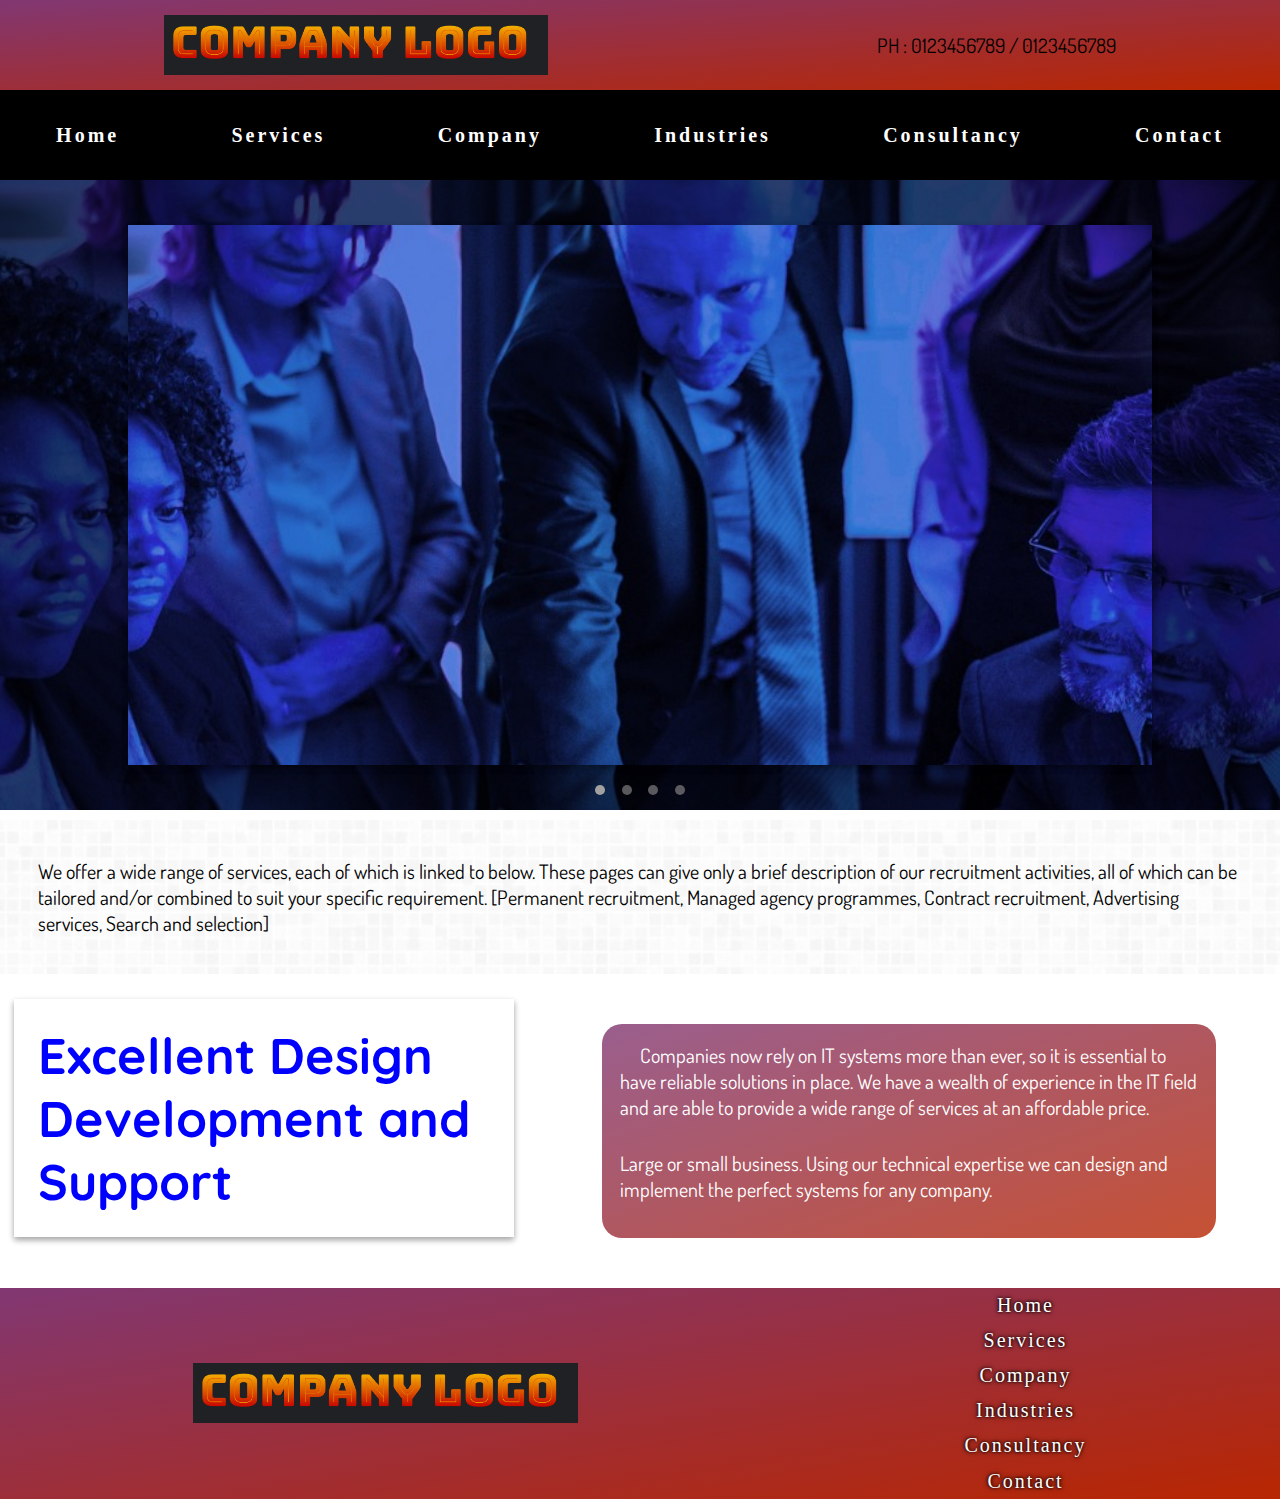
<file: index.html>
<!DOCTYPE html>
<html lang="en">
  <head>
    <meta charset="UTF-8" />
    <meta http-equiv="X-UA-Compatible" content="IE=edge" />
    <meta name="viewport" content="width=device-width, initial-scale=1.0" />
    <link rel="stylesheet" href="css/common.css" />
    <link rel="stylesheet" href="css/index.css" />
    <link rel="preconnect" href="https://fonts.googleapis.com" />
    <link rel="preconnect" href="https://fonts.gstatic.com" crossorigin />
    <link
      href="https://fonts.googleapis.com/css2?family=Raleway:wght@600&family=Roboto+Mono:wght@200&display=swap"
      rel="stylesheet"
    />
    <link
      href="https://fonts.googleapis.com/css2?family=Quicksand:wght@600&display=swap"
      rel="stylesheet"
    />
    <link
      href="https://fonts.googleapis.com/css2?family=Dosis:wght@500&family=Josefin+Sans:ital,wght@0,500;1,100&family=Raleway:wght@200&family=Teko:wght@700&family=Ubuntu:ital,wght@1,300&display=swap"
      rel="stylesheet"
    />
    <link
      rel="stylesheet"
      href="https://pro.fontawesome.com/releases/v5.10.0/css/all.css"
      integrity="sha384-AYmEC3Yw5cVb3ZcuHtOA93w35dYTsvhLPVnYs9eStHfGJvOvKxVfELGroGkvsg+p"
      crossorigin="anonymous"
    />
    <title>Consultancy</title>
  </head>
  <body>
    <nav class="topnav">
      <div class="logo">
        <a href="index.html"><img src="images/company logo.png" class="logo"></a>
      </div>
      <div>
        <p>PH : 0123456789 / 0123456789</p>
      </div>
    </nav>
    <nav class="downnav">
      <div class="hamburger">
        <button class="open ripple"><i class="far fa-bars"></i></button>
        <button class="close ripple"><i class="fal fa-times"></i></button>
      </div>
      <div class="navlinks">
        <ul>
          <li><a href="index.html" target="a_blank" class="home">Home</a></li>
          <li>
            <a href="services.html" target="a_blank" class="services"
              >Services</a
            >
          </li>
          <li><a href="company.html" class="company">Company</a></li>
          <li><a href="industries.html" class="industries">Industries</a></li>
          <li>
            <a href="consultancy.html" class="consultancy">Consultancy</a>
          </li>
          <li>
            <a href="contact.html" target="a_blank" class="contact">Contact</a>
          </li>
        </ul>
      </div>
    </nav>
    <div class="slidebar">
      <div class="slidebar-container">
        <div
          class="slide show"
          style="background-image: url('images/1.jpeg')"
        ></div>
        <div
          class="slide"
          style="background-image: url('images/2.jpeg')"
        ></div>
        <div
          class="slide"
          style="background-image: url('images/3.jpeg')"
        ></div>
        <div
          class="slide"
          style="background-image: url('images/4.jpeg')"
        ></div>
      </div>
    </div>
    <div class="progressContainer">
      <div class="round active"></div>
      <div class="round"></div>
      <div class="round"></div>
      <div class="round"></div>
    </div>

    <div class="page-content content-bg">
      <p>
        We offer a wide range of services, each of which is linked to below.
        These pages can give only a brief description of our recruitment
        activities, all of which can be tailored and/or combined to suit your
        specific requirement. [Permanent recruitment, Managed agency programmes,
        Contract recruitment, Advertising services, Search and selection]
      </p>
    </div>
    <div class="page-content parallax-index">
      <h2 class="developmentdiv">Excellent Design Development and Support</h2>
      <div class="dd">
        <div class="development-div1 background-gradient">
          <p>
            &nbsp;&nbsp;&nbsp;&nbsp;&nbsp;Companies now rely on IT systems more
            than ever, so it is essential to have reliable solutions in place.
            We have a wealth of experience in the IT field and are able to
            provide a wide range of services at an affordable price.
          </p>
          <br />
          <p>
            Large or small business. Using our technical expertise we can design
            and implement the perfect systems for any company.
          </p>
          <br />
          <!-- <p>            
                We specialise in providing a comprehensive range of bespoke software development services including web-based applications and services, website design, e-business, intranet, web-portal and smart client solutions.
            </p> -->
        </div>
      </div>
    </div>
    <footer>
      <div class="logo">
        <a href="index.html"><img src="images/company logo.png" class="logo"></a>
      </div>
      <div class="nav-content">
        <ul>
          <li><a href="index.html" target="a_blank" class="home">Home</a></li>
          <li>
            <a href="services.html" target="a_blank" class="services"
              >Services</a
            >
          </li>
          <li><a href="company.html" class="company">Company</a></li>
          <li><a href="industries.html" class="industries">Industries</a></li>
          <li>
            <a href="consultancy.html" class="consultancy">Consultancy</a>
          </li>
          <li>
            <a href="contact.html" target="a_blank" class="contact">Contact</a>
          </li>
        </ul>
      </div>
    </footer>

    <script src="js/default.js"></script>
    <script src="js/index.js"></script>
  </body>
</html>
</file>
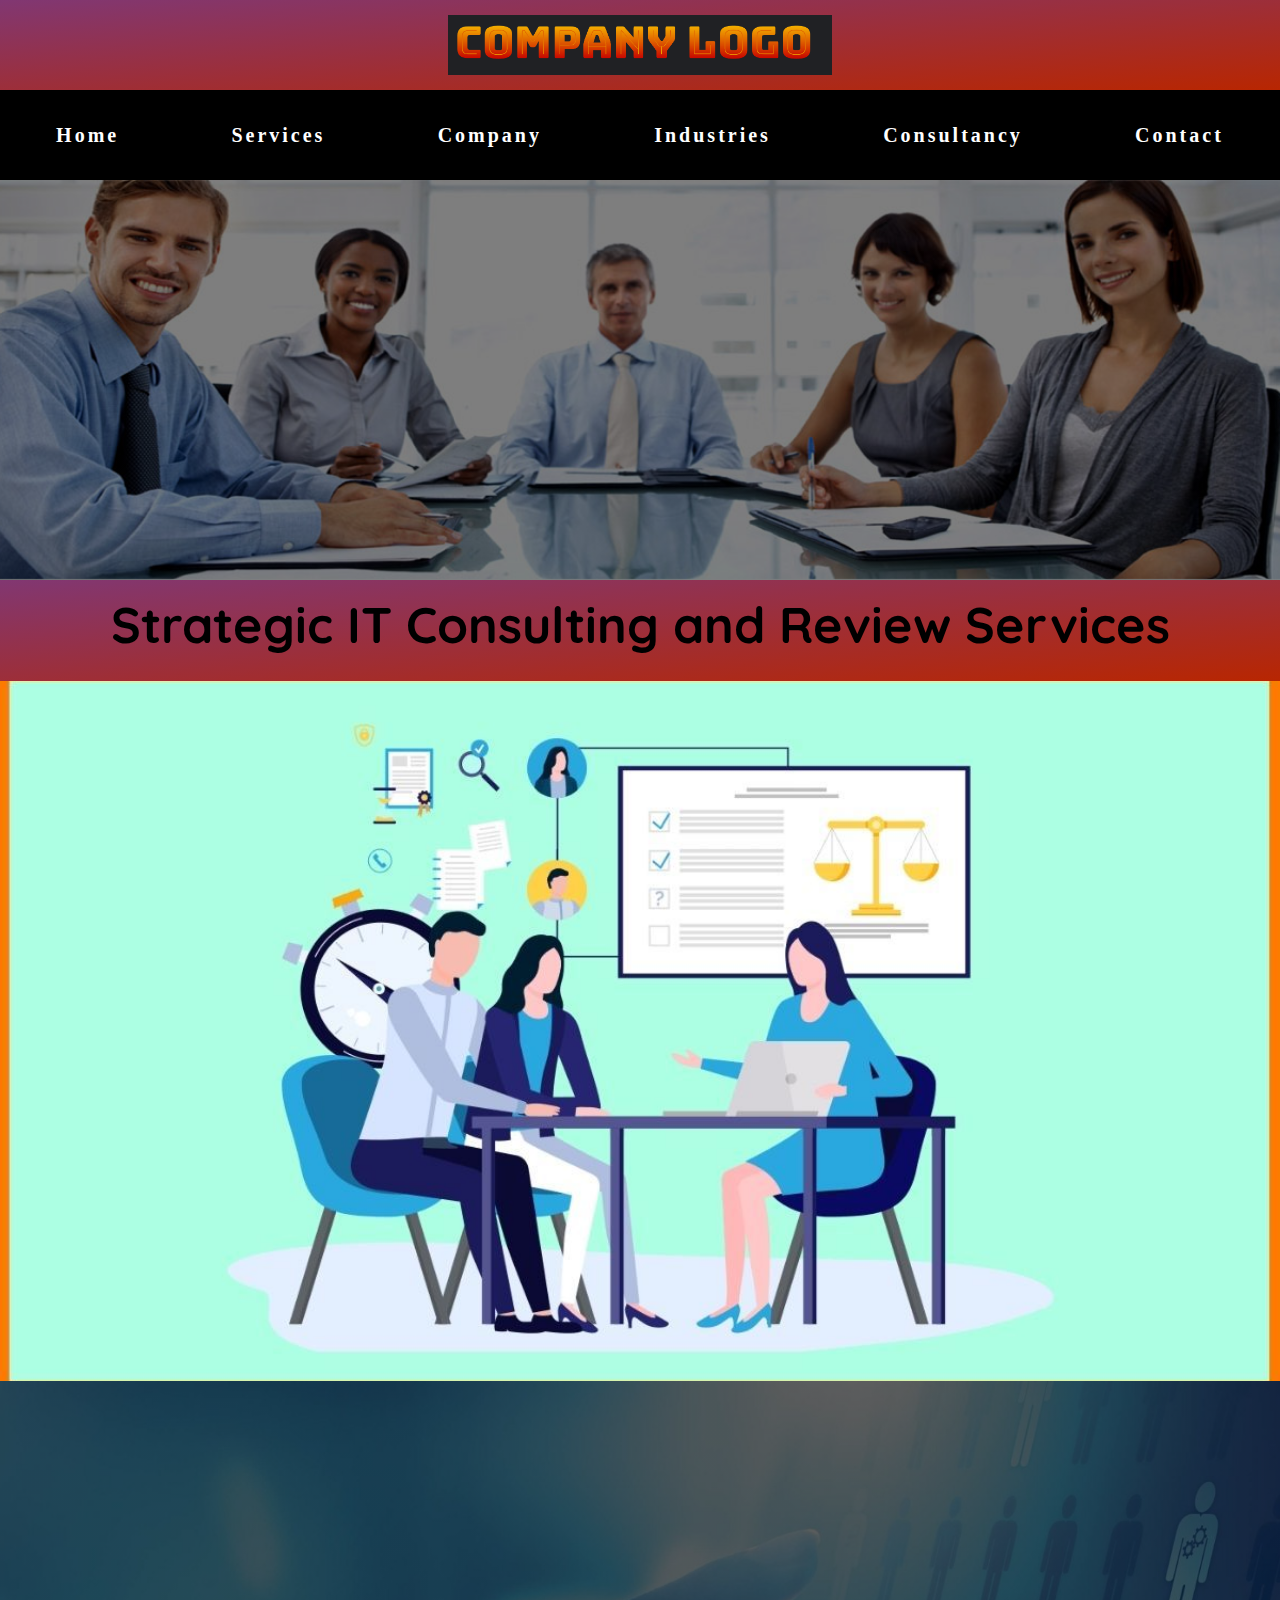
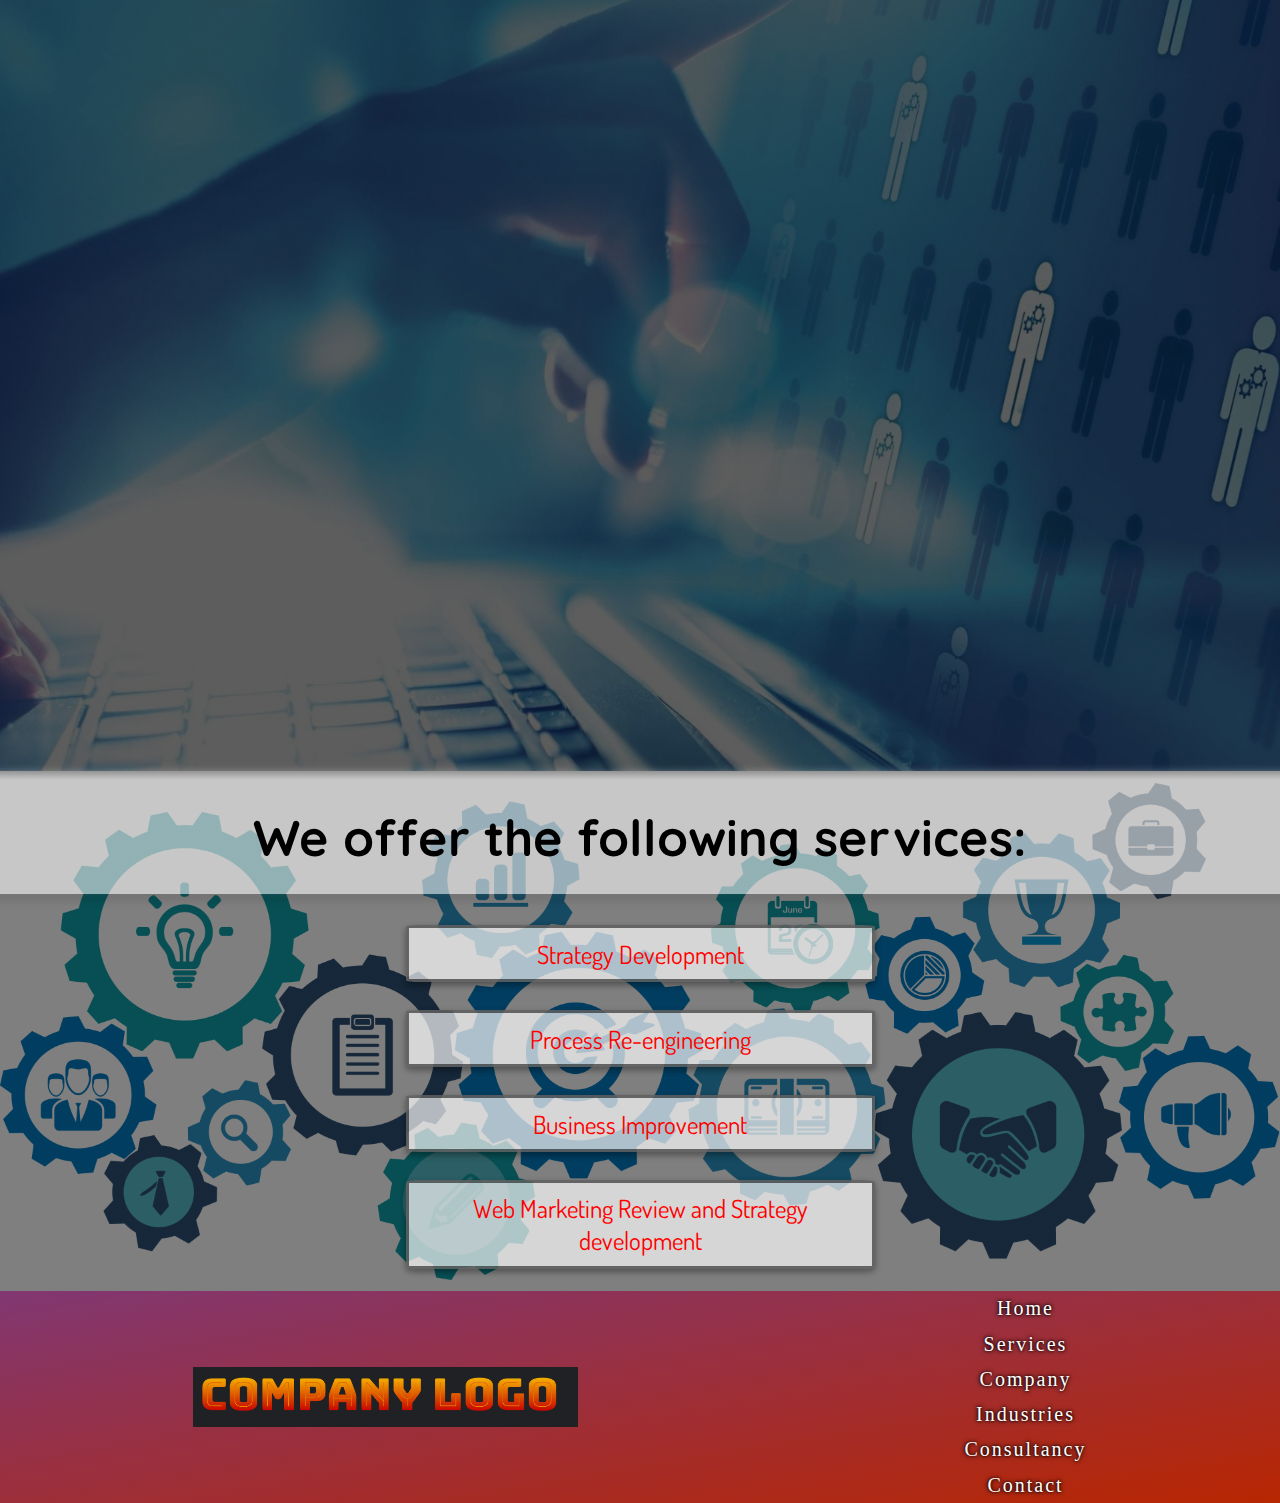
<file: consultancy.html>
<!DOCTYPE html>
<html lang="en">
  <head>
    <meta charset="UTF-8" />
    <meta http-equiv="X-UA-Compatible" content="IE=edge" />
    <meta name="viewport" content="width=device-width, initial-scale=1.0" />
    <link rel="stylesheet" href="css/consultancy.css" type="text/css" />
    <link rel="stylesheet" href="css/common.css" type="text/css" />
    <link rel="preconnect" href="https://fonts.googleapis.com" />
    <link rel="preconnect" href="https://fonts.gstatic.com" crossorigin />
    <link
      href="https://fonts.googleapis.com/css2?family=Raleway:wght@600&family=Roboto+Mono:wght@200&display=swap"
      rel="stylesheet"
    />
    <link
      href="https://fonts.googleapis.com/css2?family=Quicksand:wght@600&display=swap"
      rel="stylesheet"
    />
    <link
      href="https://fonts.googleapis.com/css2?family=Dosis:wght@500&family=Josefin+Sans:ital,wght@0,500;1,100&family=Raleway:wght@200&family=Teko:wght@700&family=Ubuntu:ital,wght@1,300&display=swap"
      rel="stylesheet"
    />
    <link
      rel="stylesheet"
      href="https://pro.fontawesome.com/releases/v5.10.0/css/all.css"
      integrity="sha384-AYmEC3Yw5cVb3ZcuHtOA93w35dYTsvhLPVnYs9eStHfGJvOvKxVfELGroGkvsg+p"
      crossorigin="anonymous"
    />
    <title>Consultancy</title>
    <style>
      @media screen and (max-width: 700px) {
        .developmentDiv.show {
          width: 80%;
          display: flex;
          transform: translate(0%, 0%);
          opacity: 1;
          transition: all 0.5s;
        }

        .developmentDiv.show:nth-of-type(even) {
          transform: translate(0%, 0%);
        }

        .developmentDiv div {
          width: 100%;
        }

        .one div,
        .two div {
          width: 100%;
          margin: 0%;
        }

        .thr33 {
          flex-direction: column;
        }

        .f0ur {
          flex-direction: column-reverse;
        }

        .width {
          width: 100%;
        }

        .width-90 {
          width: 90%;
        }
      }
    </style>
  </head>
  <body>
    <nav class="topnav">
      <div class="logo">
        <a href="index.html"><img src="images/company logo.png" class="logo"></a>
      </div>
    </nav>
    <nav class="downnav">
      <div class="hamburger">
        <button class="open">
          <img src="images/outline_menu_black_24dp.png" alt="" />
        </button>
        <button class="close">
          <img src="images/outline_close_black_24dp.png" alt="" />
        </button>
      </div>
      <div class="navlinks">
        <ul>
          <li><a href="index.html" target="a_blank" class="home">Home</a></li>
          <li>
            <a href="services.html" target="a_blank" class="services"
              >Services</a
            >
          </li>
          <li><a href="company.html" class="company">Company</a></li>
          <li><a href="industries.html" class="industries">Industries</a></li>
          <li>
            <a href="consultancy.html" class="consultancy">Consultancy</a>
          </li>
          <li>
            <a href="contact.html" target="a_blank" class="contact">Contact</a>
          </li>
        </ul>
      </div>
    </nav>

    <div class="bgimg"></div>

    <div class="page-content">
      <h2>Strategic IT Consulting and Review Services</h2>

      <div class="img">
        <div class="developmentDiv one">
          <div class="development-div1 background-gradient">
            <p>
              We helps organisations align, integrate and optimise people,
              systems and processes. Our consultants have a unique blend of
              systems, process and people-related expertise.
            </p>
          </div>
        </div>

        <div class="developmentDiv two">
          <div class="development-div1 background-gradient">
            <p>
              Many organisations are structured and managed in a way which
              inhibits effective alignment of People, Systems & Processes.
            </p>
          </div>
        </div>
      </div>

      <div class="bgcontent">
        <div class="developmentDiv thr33">
          <div class="development-div1 background-gradient three width">
            <p>
              All too often the IT Director or Marketing DirectorÂ is blamed for
              a system failing to deliver anticipated benefits, when the source
              of the problem lies with people; or the HR Director is blamed when
              the people fail when the problem is in the system design or
              implementation. Either way, the Chief Executive just wants to see
              the benefits.
            </p>
          </div>
          <div class="imgone"></div>
        </div>

        <div class="developmentDiv f0ur">
          <div class="imgtwo"></div>
          <div class="development-div1 background-gradient four">
            <p>
              To deliver effective strategy, not only must these components be
              aligned, they must be optimised and integrated in a way which
              helps the organisation achieve peak performance.
            </p>
          </div>
        </div>
      </div>

      <div class="list">
        <h3>We offer the following services:</h3>
        <ul>
          <li>Strategy Development</li>
          <li>Process Re-engineering</li>
          <li>Business Improvement</li>
          <li>Web Marketing Review and Strategy development</li>
        </ul>
      </div>
    </div>

    <footer>
      <div class="logo">
        <a href="index.html"><img src="images/company logo.png" class="logo"></a>
      </div>
      <div class="nav-content">
        <ul>
          <li><a href="index.html" target="a_blank" class="home">Home</a></li>
          <li>
            <a href="services.html" target="a_blank" class="services"
              >Services</a
            >
          </li>
          <li><a href="company.html" class="company">Company</a></li>
          <li><a href="industries.html" class="industries">Industries</a></li>
          <li>
            <a href="consultancy.html" class="consultancy">Consultancy</a>
          </li>
          <li>
            <a href="contact.html" target="a_blank" class="contact">Contact</a>
          </li>
        </ul>
      </div>
    </footer>

    <script src="js/default.js"></script>
    <script src="js/company.js"></script>
  </body>
</html>
</file>
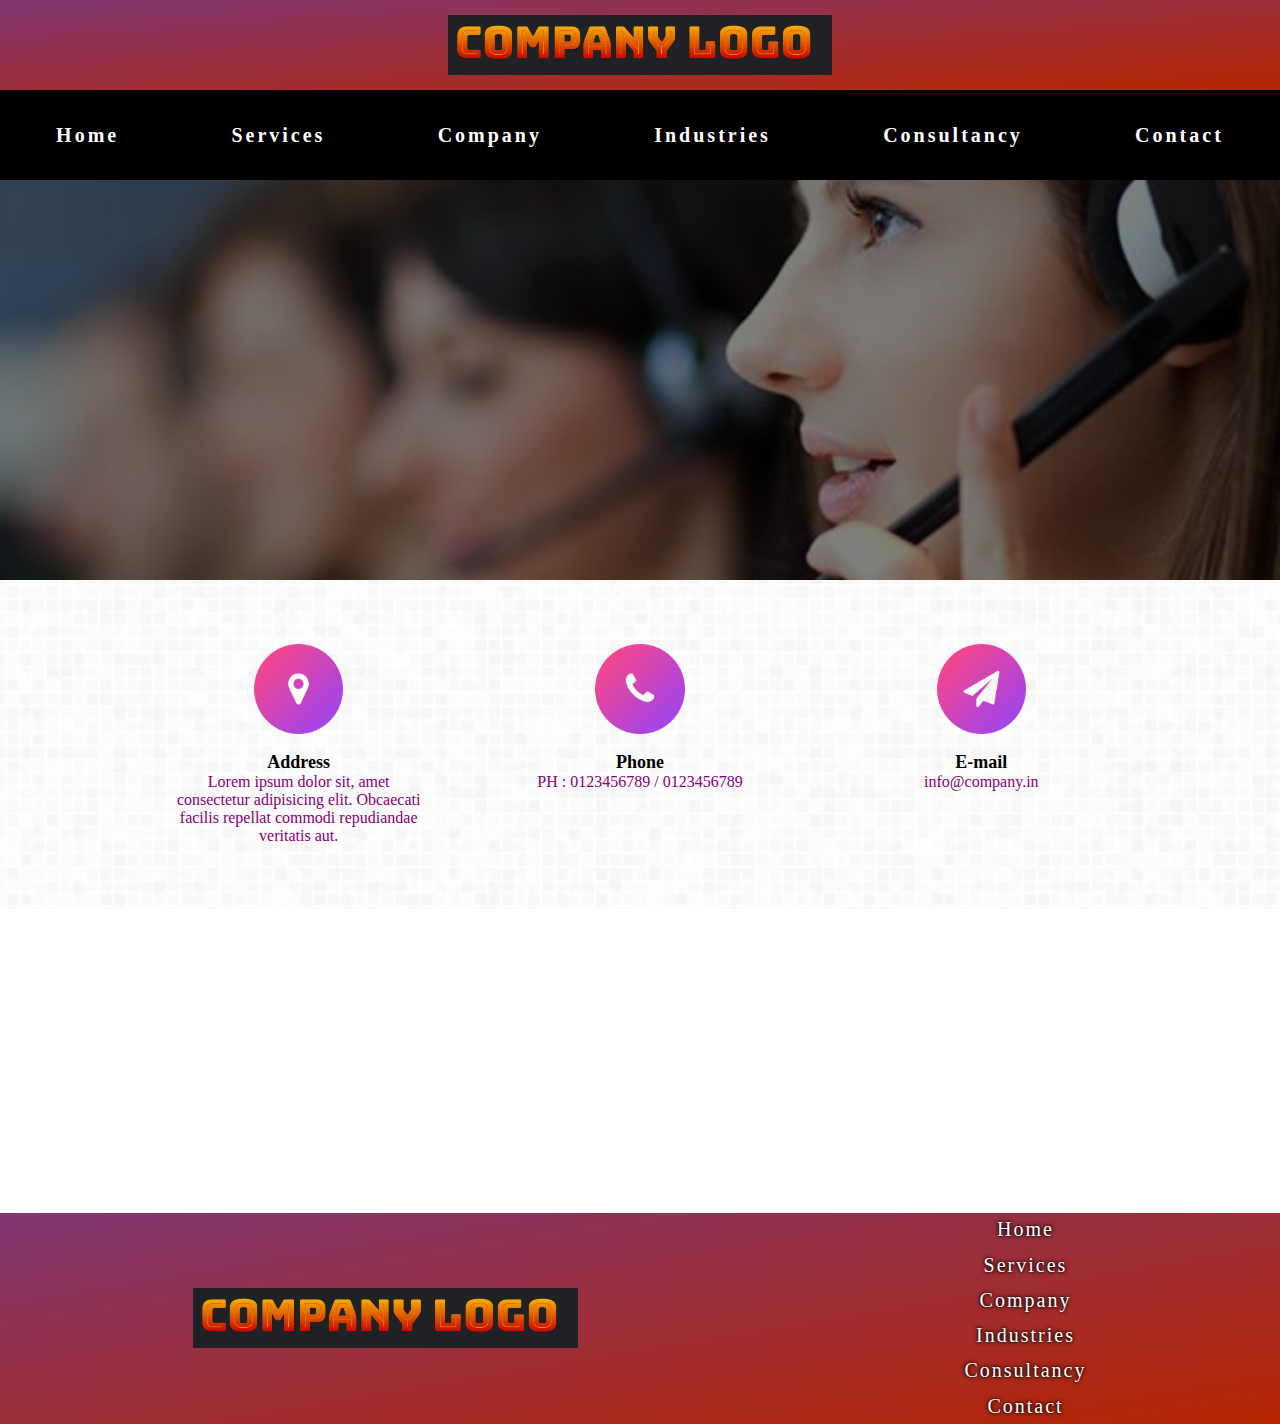
<file: contact.html>
<!DOCTYPE html>
<html lang="en">
  <head>
    <meta charset="UTF-8" />
    <meta http-equiv="X-UA-Compatible" content="IE=edge" />
    <meta name="viewport" content="width=device-width, initial-scale=1.0" />
    <link rel="stylesheet" href="css/contact.css" type="text/css" />
    <link rel="stylesheet" href="css/common.css" type="text/css" />
    <link rel="preconnect" href="https://fonts.googleapis.com" />
    <link rel="preconnect" href="https://fonts.gstatic.com" crossorigin />
    <link
      href="https://fonts.googleapis.com/css2?family=Raleway:wght@600&family=Roboto+Mono:wght@200&display=swap"
      rel="stylesheet"
    />
    <link
      href="https://fonts.googleapis.com/css2?family=Quicksand:wght@600&display=swap"
      rel="stylesheet"
    />
    <link
      href="https://fonts.googleapis.com/css2?family=Dosis:wght@500&family=Josefin+Sans:ital,wght@0,500;1,100&family=Raleway:wght@200&family=Teko:wght@700&family=Ubuntu:ital,wght@1,300&display=swap"
      rel="stylesheet"
    />
    <link
      rel="stylesheet"
      href="https://pro.fontawesome.com/releases/v5.10.0/css/all.css"
      integrity="sha384-AYmEC3Yw5cVb3ZcuHtOA93w35dYTsvhLPVnYs9eStHfGJvOvKxVfELGroGkvsg+p"
      crossorigin="anonymous"
    />
    <title>Consultancy</title>
  </head>
  <body>
    <nav class="topnav">
      <div class="logo">
        <a href="index.html"><img src="images/company logo.png" class="logo"></a>
      </div>
    </nav>
    <nav class="downnav">
      <div class="hamburger">
        <button class="open">
          <img src="images/outline_menu_black_24dp.png" alt="" />
        </button>
        <button class="close">
          <img src="images/outline_close_black_24dp.png" alt="" />
        </button>
      </div>
      <div class="navlinks">
        <ul>
          <li><a href="index.html" target="a_blank" class="home">Home</a></li>
          <li>
            <a href="services.html" target="a_blank" class="services"
              >Services</a
            >
          </li>
          <li><a href="company.html" class="company">Company</a></li>
          <li><a href="industries.html" class="industries">Industries</a></li>
          <li>
            <a href="consultancy.html" class="consultancy">Consultancy</a>
          </li>
          <li>
            <a href="contact.html" target="a_blank" class="contact">Contact</a>
          </li>
        </ul>
      </div>
    </nav>

    <div class="parallax"></div>

    <div class="content-bg">
      <div class="contactbox">
        <div class="gallery">
          <img src="images/map.PNG" alt="map" draggable="false" />
          <p class="ctitle">Address</p>
          <p class="ccontent">
            Lorem ipsum dolor sit, amet consectetur adipisicing elit. Obcaecati
            facilis repellat commodi repudiandae veritatis aut.
          </p>
        </div>
        <div class="gallery">
          <img src="images/phone.PNG" alt="ph" draggable="false" />
          <p class="ctitle">Phone</p>
          <p class="ccontent">PH : 0123456789 / 0123456789</p>
        </div>
        <div class="gallery">
          <img src="images/email.PNG" alt="em" draggable="false" />
          <p class="ctitle">E-mail</p>
          <p class="ccontent">info@company.in</p>
        </div>
      </div>
    </div>

    <div class="map">
      <iframe
        src="https://www.google.com/maps/embed?pb=!1m14!1m8!1m3!1d12674.55714214292!2d-122.084!3d37.422!3m2!1i1024!2i768!4f13.1!3m3!1m2!1s0x0%3A0x9455dd00c848e019!2zMzfCsDI1JzE5LjIiTiAxMjLCsDA1JzAyLjQiVw!5e0!3m2!1sen!2sin!4v1664208925101!5m2!1sen!2sin"
        style="border: 0"
        allowfullscreen=""
        loading="lazy"
      ></iframe>
    </div>

    <footer>
      <div class="logo">
        <a href="index.html"><img src="images/company logo.png" class="logo"></a>
      </div>
      <div class="nav-content">
        <ul>
          <li><a href="index.html" target="a_blank" class="home">Home</a></li>
          <li>
            <a href="services.html" target="a_blank" class="services"
              >Services</a
            >
          </li>
          <li><a href="company.html" class="company">Company</a></li>
          <li><a href="industries.html" class="industries">Industries</a></li>
          <li>
            <a href="consultancy.html" class="consultancy">Consultancy</a>
          </li>
          <li>
            <a href="contact.html" target="a_blank" class="contact">Contact</a>
          </li>
        </ul>
      </div>
    </footer>

    <script src="js/default.js"></script>
    <script src="js/company.js"></script>
  </body>
</html>
</file>
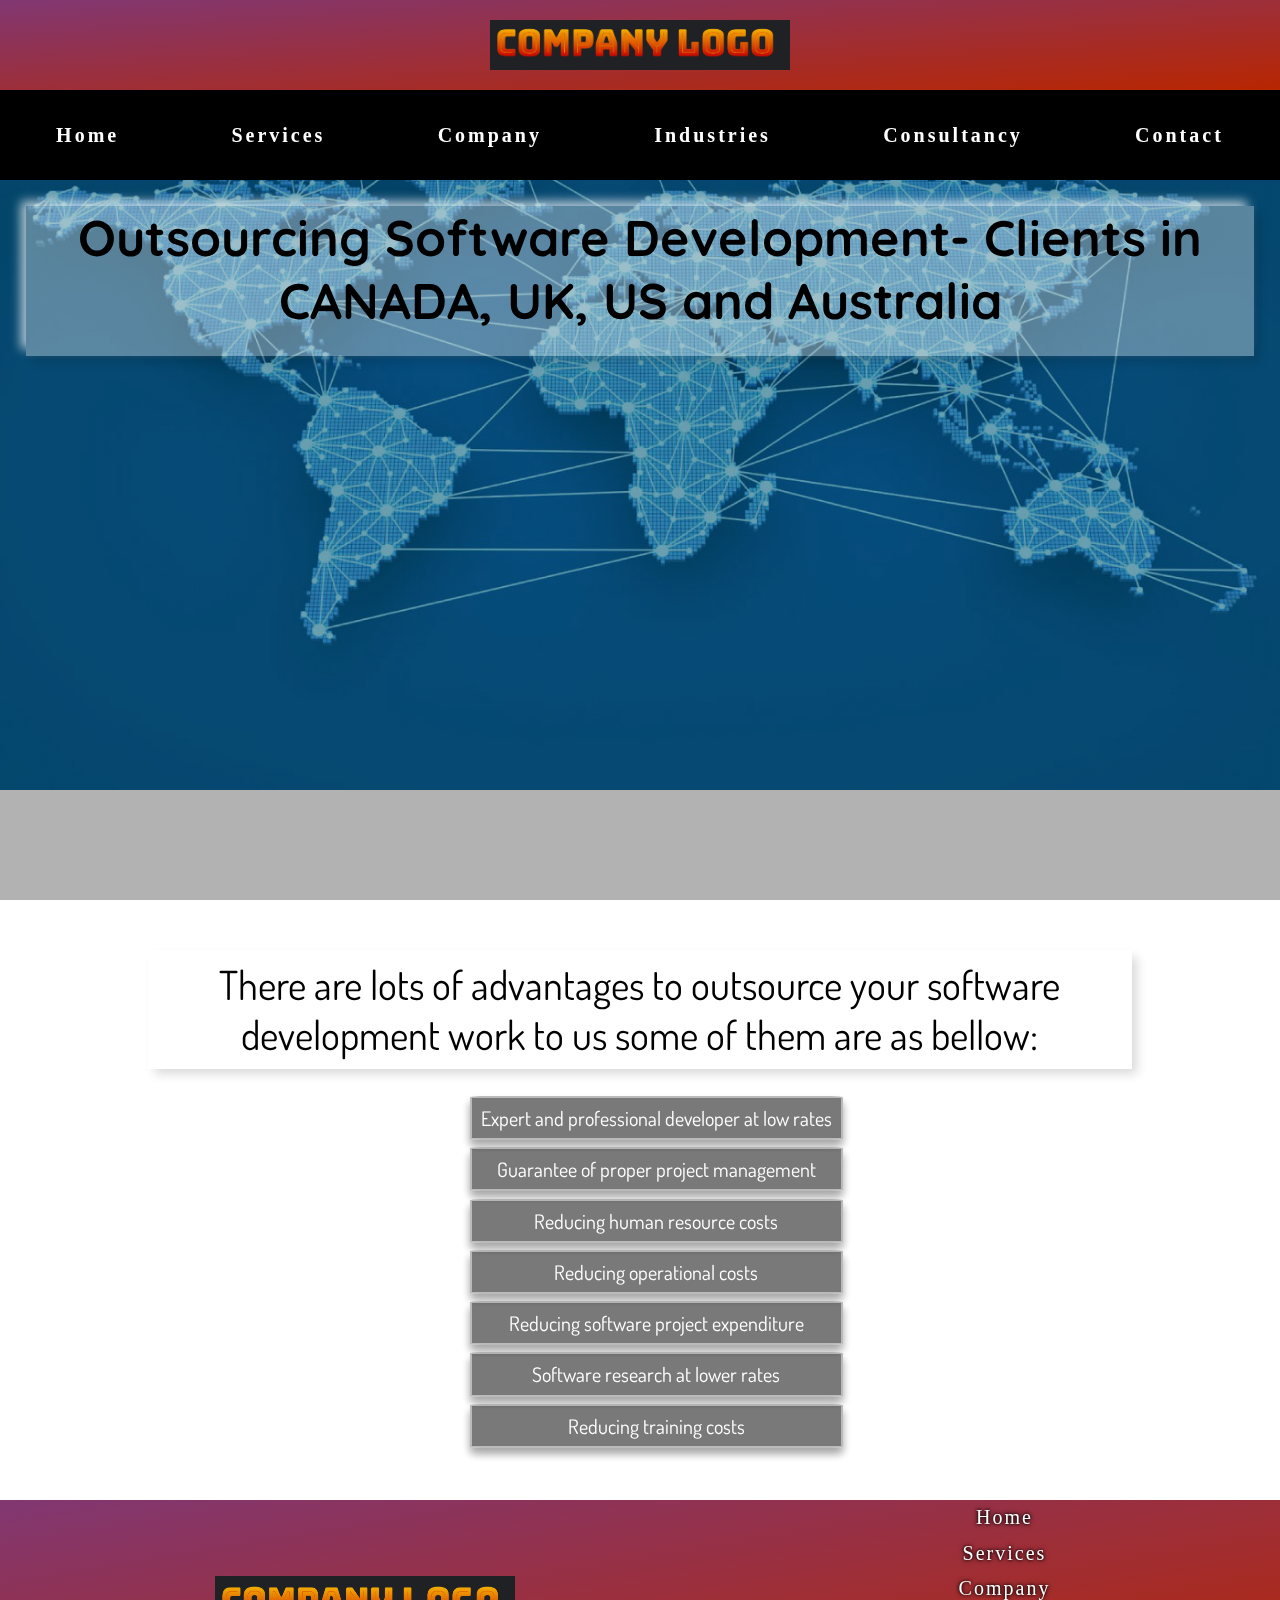
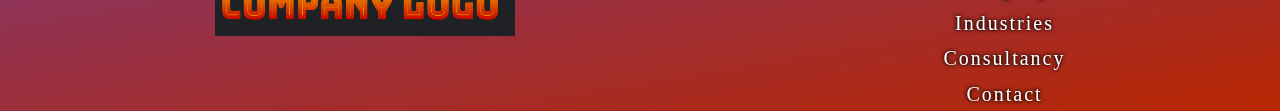
<file: industries.html>
<!DOCTYPE html>
<html lang="en">
  <head>
    <meta charset="UTF-8" />
    <meta http-equiv="X-UA-Compatible" content="IE=edge" />
    <meta name="viewport" content="width=device-width, initial-scale=1.0" />
    <link rel="stylesheet" href="css/industries.css" type="text/css" />
    <link rel="stylesheet" href="css/common.css" type="text/css" />
    <link rel="preconnect" href="https://fonts.googleapis.com" />
    <link rel="preconnect" href="https://fonts.gstatic.com" crossorigin />
    <link
      href="https://fonts.googleapis.com/css2?family=Raleway:wght@600&family=Roboto+Mono:wght@200&display=swap"
      rel="stylesheet"
    />
    <link
      href="https://fonts.googleapis.com/css2?family=Quicksand:wght@600&display=swap"
      rel="stylesheet"
    />
    <link
      href="https://fonts.googleapis.com/css2?family=Dosis:wght@500&family=Josefin+Sans:ital,wght@0,500;1,100&family=Raleway:wght@200&family=Teko:wght@700&family=Ubuntu:ital,wght@1,300&display=swap"
      rel="stylesheet"
    />
    <link
      rel="stylesheet"
      href="https://pro.fontawesome.com/releases/v5.10.0/css/all.css"
      integrity="sha384-AYmEC3Yw5cVb3ZcuHtOA93w35dYTsvhLPVnYs9eStHfGJvOvKxVfELGroGkvsg+p"
      crossorigin="anonymous"
    />
    <title>Consultancy</title>
    <style>
      @media screen and (max-width: 700px) {
        .developmentDiv.show {
          width: 80%;
          display: flex;
          transform: translate(0%, 0%);
          opacity: 1;
          transition: all 0.5s;
        }

        .developmentDiv.show:nth-of-type(even) {
          transform: translate(0%, 0%);
        }
      }
    </style>
  </head>
  <body>
    <nav class="topnav">
        <a href="index.html"><img src="images/company logo.png" class="logo"></a>
    </nav>
    <nav class="downnav">
      <div class="hamburger">
        <button class="open">
          <img src="images/outline_menu_black_24dp.png" alt="" />
        </button>
        <button class="close">
          <img src="images/outline_close_black_24dp.png" alt="" />
        </button>
      </div>
      <div class="navlinks">
        <ul>
          <li><a href="index.html" target="a_blank" class="home">Home</a></li>
          <li>
            <a href="services.html" target="a_blank" class="services"
              >Services</a
            >
          </li>
          <li><a href="company.html" class="company">Company</a></li>
          <li><a href="industries.html" class="industries">Industries</a></li>
          <li>
            <a href="consultancy.html" class="consultancy">Consultancy</a>
          </li>
          <li>
            <a href="contact.html" target="a_blank" class="contact">Contact</a>
          </li>
        </ul>
      </div>
    </nav>

    <div class="world"></div>

    <div class="page-content">
      <h2>
        Outsourcing Software Development- Clients in CANADA, UK, US and
        Australia
      </h2>

      <div class="developmentDiv left">
        <div class="development-div1 background-gradient">
          <p>
            We are leading IT enable outsourcing software development company in
            India. We are famous for our high quality, accuracy and time bound
            software development services. The company has 200+ satisfied
            clients in CANADA, US, UK, AUSTRALIA and across the world.
          </p>
        </div>
      </div>

      <div class="developmentDiv right">
        <div class="development-div1 background-gradient">
          <p>
            Our company has world class infrastructure and manpower to
            successfully manage any types of complex software development
            projects. The company has professional developer and experienced
            programmer team, they work according to your requirement and give
            the top software development solution for your business.
          </p>
        </div>
      </div>

      <div class="developmentDiv left">
        <div class="development-div1 background-gradient">
          <p>
            Save 60% on your software development cost by outsourcing your
            software development requirement to us. Just drop an email on
            info@hitechito.in with your specific software development
            requirement.
          </p>
        </div>
      </div>

      <div class="developmentDiv right">
        <div class="development-div1 background-gradient">
          <p>
            Our company works closely with quality software developer and
            skilled programmer to meet your specific business goals and
            requirements. While ensuring customer satisfaction, our offshore
            software development solutions generate and increase business at the
            best value.
          </p>
        </div>
      </div>

      <div class="list">
        <p>
          There are lots of advantages to outsource your software development
          work to us some of them are as bellow:
        </p>
        <ul>
          <li>Expert and professional developer at low rates</li>
          <li>Guarantee of proper project management</li>
          <li>Reducing human resource costs</li>
          <li>Reducing operational costs</li>
          <li>Reducing software project expenditure</li>
          <li>Software research at lower rates</li>
          <li>Reducing training costs</li>
        </ul>
      </div>
    </div>

    <footer>
      <div class="logo">
        <a href="index.html"><img src="images/company logo.png" class="logo"></a>
      </div>
      <div class="nav-content">
        <ul>
          <li><a href="index.html" target="a_blank" class="home">Home</a></li>
          <li>
            <a href="services.html" target="a_blank" class="services"
              >Services</a
            >
          </li>
          <li><a href="company.html" class="company">Company</a></li>
          <li><a href="industries.html" class="industries">Industries</a></li>
          <li>
            <a href="consultancy.html" class="consultancy">Consultancy</a>
          </li>
          <li>
            <a href="contact.html" target="a_blank" class="contact">Contact</a>
          </li>
        </ul>
      </div>
    </footer>

    <script src="js/default.js"></script>
    <script src="js/company.js"></script>
  </body>
</html>
</file>
<file: css/common.css>
* {
  margin: 0;
  padding: 0;
  scroll-behavior: smooth;
}

.content-bg {
  background-image: url("../images/bg.jpg");
  background-position: center;
  background-repeat: no-repeat;
  background-size: cover;
}

.background-gradient {
  background: linear-gradient(to bottom right, #813772, #b82601);
  opacity: 0.8;
}

nav {
  display: flex;
  justify-content: space-around;
  align-items: center;
  width: 100%;
  height: 10vh;
}

.topnav {
  justify-content: space-around;
  background: linear-gradient(to bottom right, #813772, #b82601);
}

.downnav {
  background-color: black;
}

.logo {
  display: flex;
  justify-content: space-around;
  align-items: center;
}

.logo a img {
  width: 100%;
  height: 60px;
}

.navlinks {
  width: 100%;
}

nav .navlinks ul {
  display: flex;
  justify-content: space-around;
  align-items: center;
  width: 100%;
}

nav li {
  list-style: none;
  /* margin: 3%; */
}

nav ul a {
  color: rgb(255, 255, 255);
  text-decoration: none;
  letter-spacing: 3px;
  font-weight: bold;
  font-size: 20px;
  transition: all 0.2s ease-in-out;
  margin: 0%;
}

nav .navlinks ul a:hover {
  color: rgb(223, 0, 0);
}

.hamburger {
  display: none;
}

footer {
  display: flex;
  justify-content: space-around;
  align-items: center;
  flex-direction: row;
  background: linear-gradient(to bottom right, #813772, #b82601);
}

.nav-content ul li {
  padding: 5%;
  font-size: 10px;
  letter-spacing: 5px;
  margin: 0%;
}

.nav-content ul {
  display: flex;
  flex-direction: column;
  justify-content: space-evenly;
  align-items: center;
  list-style: none;
}

.nav-content ul li a {
  text-decoration: none;
  color: white;
  font-size: 20px;
  padding-top: 2%;
  padding-bottom: 2%;
  font-weight: 400;
  letter-spacing: 2px;
  text-shadow: 0 0 3px black, 0 0 5px black;
}

.page-content {
  overflow-x: hidden;
}

@media screen and (max-width: 700px) {
  .topnav {
    justify-content: center;
  }

  .logo a img {
    width: 100%;
    height: 40px;
  }

  .topnav p {
    font-size: 0px;
  }

  .hamburger {
    display: block;
    position: absolute;
    margin-left: 80%;
    max-height: 60px;
    max-width: 60px;
    background-color: red;
  }
  .hamburger button {
    background: none;
    border: none;
    cursor: pointer;
  }

  .open {
    display: flex;
    justify-content: center;
    align-items: center;
    font-size: 50px;
    color: white;
  }

  .open i {
    background-color: black;
  }

  .open.show {
    display: none;
  }

  .close {
    display: none;
  }

  .close.show {
    display: flex;
    justify-content: center;
    align-items: center;
    font-size: 60px;
    color: white;
  }

  .close.show i {
    background-color: black;
  }

  nav .navlinks ul a:hover {
    color: rgb(7, 0, 0);
  }

  nav .navlinks {
    width: 300px;
    margin-right: 2%;
  }

  nav .navlinks ul {
    position: relative;
    top: 40px;
    height: 0px;
    width: 100%;
    display: flex;
    justify-content: space-around;
    align-items: center;
    flex-direction: column;
    transition: 1s ease;
  }

  .home,
  .services,
  .company,
  .industries,
  .contact,
  .consultancy {
    font-size: 0px;
  }

  nav .navlinks.show ul {
    position: relative;
    top: 260px;
    display: flex;
    justify-content: space-around;
    align-items: center;
    flex-direction: column;
    background: linear-gradient(to bottom right, #813772, #b82601);
    width: 100%;
    height: 400px;
    transition: 1s ease;
    z-index: 2;
  }

  .home.show,
  .services.show,
  .company.show,
  .industries.show,
  .consultancy.show,
  .contact.show {
    font-size: 20px;
    letter-spacing: 5px;
  }

  footer .logo {
    width: 70%;
    height: 60px;
  }

  .developmentDiv {
    width: 70%;
    margin: 2%;
    display: flex;
    transform: translateX(60%);
    opacity: 0;
    transition: all 0.5s;
  }

  .developmentDiv:nth-of-type(even) {
    transform: translateX(-60%);
    opacity: 0;
    transition: all 0.5s;
  }

  .developmentDiv.show {
    width: 70%;
    display: flex;
    transform: translateX(20%);
    opacity: 1;
    transition: all 0.5s;
  }

  .developmentDiv.show:nth-of-type(even) {
    transform: translateX(-20%);
    opacity: 1;
    transition: all 0.5s;
  }

  .development-div1 {
    max-width: 100%;
    padding: 2%;
    border-radius: 20px;
    color: white;
  }

  footer {
    flex-direction: column;
  }
}

@media screen and (max-width: 500px) {
  .developmentDiv {
    width: 90%;
    margin: 2%;
    display: flex;
    transform: translateX(60%);
    opacity: 0;
    transition: all 0.5s;
  }

  .developmentDiv:nth-of-type(even) {
    transform: translateX(-60%);
    opacity: 0;
    transition: all 0.5s;
  }

  .developmentDiv.show {
    width: 90%;
    display: flex;
    transform: translateX(0%);
    opacity: 1;
    transition: all 0.5s;
  }

  .developmentDiv.show:nth-of-type(even) {
    transform: translateX(-0%);
    opacity: 1;
    transition: all 0.5s;
  }

  .development-div1 {
    max-width: 100%;
    padding: 2%;
    border-radius: 20px;
    color: white;
  }
}

@media screen and (max-width: 400px) {
  .logo a img {
    width: 94%;
    height: 40px;
  }

  footer .logo {
    width: 70%;
    height: 40px;
  }
}
</file>
<file: css/index.css>
* {
  box-sizing: border-box;
}

.slidebar {
  display: flex;
  flex-direction: column;
  align-items: center;
  justify-content: center;
  height: 70vh;
  margin: 0;
  background-position: center center;
  background-size: cover;
  overflow-x: hidden;
  transition: 0.4s;
}

.slidebar::before {
  content: "";
  position: absolute;
  left: 0;
  width: 100%;
  height: 70vh;
  background-color: rgba(0, 0, 0, 0.5);
}

.slidebar-container {
  box-shadow: 0 3px 6px rgba(0, 0, 0, 0.16), 0 3px 6px rgba(0, 0, 0, 0.23);
  height: 60vh;
  width: 80vw;
  position: relative;
  overflow: hidden;
}

.slide {
  opacity: 0;
  height: 60vh;
  width: 80vw;
  position: absolute;
  top: 0vh;
  left: 0vh;
  background-position: center center;
  background-size: cover;
  transition: 0.4s ease;
  z-index: 1;
}

.slide.show {
  opacity: 1;
}

.progressContainer {
  display: flex;
  justify-content: space-between;
  align-items: center;
  width: 10vh;
  position: relative;
  top: -25px;
  left: 50%;
  transform: translateX(-50%);
}

.round {
  background-color: rgba(163, 160, 160, 0.548);
  border-radius: 50%;
  height: 10px;
  width: 10px;
  display: flex;
  align-items: center;
  justify-content: center;
  transition: 0.5s ease;
}

.round.active {
  background-color: rgb(163, 160, 160);
}

.progressbuttons {
  display: flex;
  justify-content: space-between;
  align-items: center;
  position: relative;
  top: -45vh;
}

.btn {
  display: flex;
  justify-content: center;
  align-items: center;
  height: 100px;
  width: 80px;
  background: none;
  border: none;
  cursor: pointer;
}

.previous {
  left: calc(9vw - 65px);
}

.next {
  right: calc(9vw - 65px);
}

.btn:focus {
  outline: 0;
}

.btn:disabled {
  cursor: not-allowed;
}

.parallax-index {
  background-image: linear-gradient(rgba(0, 0, 0, 0.5), rgba(0, 0, 0, 0.5)),
    url("../images/cons.jpg");
  background-attachment: fixed;
  background-position: center;
  background-repeat: no-repeat;
  background-size: cover;
}

.development-div {
  width: 50%;
  display: flex;
}

.developmentdiv {
  width: 50%;
  display: flex;
  transform: translateX(-10%);
  opacity: 1;
  transition: 1s ease;
}

.developmentdiv:nth-of-type(even) {
  width: 50%;
  display: flex;
  transform: translateX(10%);
  opacity: 1;
  transition: 1s ease;
}

.developmentdiv.show {
  transform: translateX(0%);
  opacity: 1;
  transition: 1s ease;
}

.development-div1 {
  max-width: 100%;
  padding: 2%;
  border-radius: 20px;
  color: white;
}

.dd {
  width: 50%;
  border-radius: 20px;
  color: white;
  box-shadow: 0 3px 6px rgba(255, 255, 255, 0.16),
    0 3px 6px rgba(255, 255, 255, 0.23);
}

.page-content {
  justify-content: flex-end;
  align-items: center;
}

.page-content h2 {
  color: blue;
  width: 500px;
  text-shadow: 0 0 3px #ffffff, 0 0 5px #ffffff;
  box-shadow: 0 3px 6px rgba(0, 0, 0, 0.16), 0 3px 6px rgba(0, 0, 0, 0.23);
  padding: 2%;
}

.page-content {
  display: flex;
  align-items: center;
  justify-content: space-evenly;
  /* flex-direction: column; */
  padding: 2%;
}

.page-content h2 {
  margin-bottom: 2%;
  font-size: 50px;
}

.page-content p {
  margin: 1%;
}

.page-content li {
  margin: 0%;
}

h2 {
  font-family: "Quicksand", sans-serif;
}

p {
  font-family: "Dosis", monospace;
  font-size: 20px;
}

.page-content ul li {
  font-family: "Dosis", monospace;
  font-size: 20px;
}

@media screen and (min-width: 1500px) {
  .dd {
    max-width: 1000px;
    border-radius: 3%;
    color: white;
  }
}

@media screen and (max-width: 700px) {
  .parallax-index {
    display: flex;
    flex-direction: column;
    align-items: center;
    justify-content: space-around;
    text-align: center;
  }

  .dd {
    width: 95%;
    border-radius: 3%;
    color: white;
  }
}

@media screen and (max-width: 600px) {
  .slidebar {
    height: 50vh;
  }

  .slidebar::before {
    height: 50vh;
  }

  .slide {
    top: 5vh;
    height: 40vh;
  }

  .progressbuttons {
    top: -34vh;
  }

  .btn {
    height: 60px;
    width: 40px;
    margin: 1%;
  }
}

@media screen and (max-width: 500px) {
  .slidebar {
    height: 30vh;
  }

  .slidebar::before {
    height: 30vh;
  }

  .slide {
    top: 5vh;
    height: 20vh;
    background-size: 150% 100%;
    background-repeat: no-repeat;
  }

  .progressbuttons {
    top: -20vh;
  }

  .btn {
    height: 30px;
    width: 10px;
    padding: 4%;
  }
}

@media screen and (max-width: 450px) {
  .page-content h2 {
    font-size: 40px;
  }

  .slidebar {
    height: 30vh;
  }

  .slidebar::before {
    height: 30vh;
  }

  .slide {
    top: 5vh;
    height: 20vh;
    background-size: 150% 100%;
    background-repeat: no-repeat;
  }

  .progressbuttons {
    top: -20vh;
  }
}

@media screen and (max-width: 350px) {
  .page-content h2 {
    font-size: 30px;
    width: 300px;
  }
}
</file>
<file: css/consultancy.css>
.bgimg {
  height: 400px;
  width: 100%;
  background-image: linear-gradient(rgba(0, 0, 0, 0.5), rgba(0, 0, 0, 0.5)),
    url(../images/consultacy\ 1.jpg);
  background-position: center;
  background-repeat: no-repeat;
  background-size: 100%;
}

.page-content {
  justify-content: flex-end;
  align-items: center;
}

.page-content h2 {
  width: 100%;
  text-align: center;
  background: linear-gradient(to bottom right, #813772, #b82601);
  padding: 1%;
}

.page-content {
  display: flex;
  align-items: center;
  justify-content: center;
  flex-direction: column;
}

.page-content h2 {
  padding-bottom: 2%;
  font-size: 50px;
}

.page-content p {
  padding: 1%;
}

.page-content li {
  padding: 0%;
}

h2,
h3 {
  font-family: "Quicksand", sans-serif;
}

p {
  font-family: "Dosis", monospace;
  font-size: 20px;
}

.page-content ul {
  display: flex;
  justify-content: center;
  align-items: center;
  flex-direction: column;
}

.page-content ul li {
  font-family: "Dosis", monospace;
  font-size: 20px;
  text-align: center;
}

.bgcontent {
  background-image: linear-gradient(rgba(0, 0, 0, 0.637), rgba(0, 0, 0, 0.637)),
    url(../images/consultancy.jpeg);
  background-size: 100%;
  background-repeat: no-repeat;
  background-position: center;
}

.developmentDiv {
  display: flex;
  flex-direction: row;
  width: 100%;
  justify-content: space-evenly;
  align-items: center;
}

.developmentDiv div {
  width: 50%;
  margin: 2%;
  border-radius: 10px;
}

.development-div1 {
  color: white;
  box-shadow: 0 3px 6px rgba(0, 0, 0, 0.16), 0 3px 6px rgba(0, 0, 0, 0.23);
  border-radius: 10px;
  text-align: center;
  padding: 2%;
  display: flex;
  justify-content: space-between;
  align-items: center;
}

.img {
  background-image: url(../images/services\ 1.jpg);
  height: 700px;
  width: 100%;
  display: flex;
  align-items: center;
  justify-content: center;
  flex-direction: column;
  background-repeat: no-repeat;
  background-position: center;
  background-size: 100%;
  overflow: hidden;
}

.img div {
  width: 60%;
  margin: 3%;
  padding: 4%;
}

.one {
  transform: translateX(-50%);
  opacity: 0;
  transition: 1s ease;
}

.two {
  transform: translateX(50%);
  opacity: 0;
  transition: 1s ease;
}

.thr33 {
  transform: translateX(-10%);
  opacity: 0;
  transition: 1s ease;
}

.f0ur {
  transform: translateX(10%);
  opacity: 0;
  transition: 1s ease;
}

.one.show {
  transform: translateX(-40%);
  opacity: 1;
  transition: 1s ease;
}

.two.show {
  transform: translateX(40%);
  opacity: 1;
  transition: 1s ease;
}

.thr33.show {
  transform: translateX(0%);
  opacity: 1;
  transition: 1s ease;
}

.f0ur.show {
  transform: translateX(0%);
  opacity: 1;
  transition: 1s ease;
}

.imgone {
  background-image: url(../images/searches.jpg);
  height: 400px;
  width: 300px;
  background-position: center;
  background-repeat: no-repeat;
  background-size: 100%;
}

.three {
  width: 50%;
}

.imgtwo {
  background-image: url(../images/Management-consultancy.jpg);
  height: 500px;
  width: 800px;
  background-position: center;
  background-repeat: no-repeat;
}

.four {
  width: 50%;
}

.list {
  text-align: center;
  height: 520px;
  background-image: linear-gradient(rgba(0, 0, 0, 0.5), rgba(0, 0, 0, 0.5)),
    url(../images/Our-Services.png);
  width: 100%;
  background-repeat: no-repeat;
  background-position: center;
  background-size: 100%;
  display: flex;
  align-items: center;
  justify-content: space-around;
  flex-direction: column;
}

.list h3 {
  background-color: rgba(255, 255, 255, 0.561);
  width: 100%;
  box-shadow: 6px 6px 10px -1px rgba(0, 0, 0, 0.15),
    -6px -6px 10px -1px rgba(255, 255, 255, 0.7);
  font-size: 50px;
  padding: 2%;
}

.list ul {
  display: flex;
  align-items: center;
  justify-content: space-evenly;
  list-style: none;
}

.list ul li {
  width: 100%;
  box-sizing: border-box;
  font-size: 25px;
  text-align: center;
  margin: 3%;
  color: red;
  padding: 2%;
  background-color: rgba(255, 255, 255, 0.678);
  border: solid rgba(0, 0, 0, 0.534);
  border-radius: 3%;
  box-shadow: 0 3px 6px rgba(0, 0, 0, 0.16), 0 3px 6px rgba(0, 0, 0, 0.23);
}

@media screen and (max-width: 1500px) {
  .bgcontent {
    background-size: 150%;
  }
}

@media screen and (max-width: 1366px) {
  .bgcontent {
    height: 110vh;
    background-size: cover;
    background-position: center;
  }

  .bgimg {
    background-size: cover;
    background-position: center;
  }
}

@media screen and (max-width: 1250px) {
  .img {
    background-size: cover;
  }

  .imgtwo {
    height: 300px;
    background-size: 100%;
  }
}

@media screen and (max-width: 700px) {
  .page-content h2 {
    padding-bottom: 2%;
    font-size: 30px;
  }

  .img {
    margin: 0%;
  }

  .thr33 {
    display: flex;
    justify-content: center;
    width: 100%;
    align-items: center;
  }

  .bgcontent {
    justify-content: center;
    align-items: center;
  }

  .bgcontent div {
    transform: translateX(10%);
  }

  .bgcontent {
    height: 150vh;
    background-size: cover;
    background-position: center;
  }
}

@media screen and (max-width: 600px) {
  .page-content h2 {
    padding-bottom: 2%;
    font-size: 25px;
  }

  .bgimg {
    height: 300px;
  }
}

@media screen and (max-width: 450px) {
  .bgcontent {
    height: 160vh;
  }

  .bgimg {
    height: 200px;
  }
}
</file>
<file: css/contact.css>
* {
  margin: 0;
  padding: 0;
  scroll-behavior: smooth;
}

.parallax {
  background-image: linear-gradient(rgba(0, 0, 0, 0.5), rgba(0, 0, 0, 0.5)),
    url(../images/contact.jpg);
  min-height: 400px;
  background-attachment: fixed;
  background-position: center;
  background-repeat: no-repeat;
  background-size: cover;
}

iframe {
  border-radius: 15px;
  width: 100%;
  height: 300px;
}

.map {
  width: 100%;
}

.contactbox {
  display: flex;
  align-items: flex-start;
  justify-content: space-around;
  margin-left: 10%;
  margin-right: 10%;
  padding-top: 5%;
  padding-bottom: 5%;
}

.gallery {
  display: flex;
  flex-direction: column;
  justify-content: space-around;
  align-items: center;
  max-width: 25%;
}

.gallery img {
  width: 35%;
}

.ctitle {
  margin-top: 7%;
  font-size: 18px;
  font-weight: bold;
}

.ccontent {
  text-align: center;
  font-size: 16px;
  color: rgb(138, 0, 119);
}

@media screen and (max-width: 600px) {
  .parallax {
    background-image: url(../images/contact.jpg);
    min-height: 300px;
    background-attachment: fixed;
    background-position: 70% 50%;
    background-repeat: no-repeat;
    background-size: cover;
  }

  .contactbox {
    display: flex;
    align-items: flex-start;
    justify-content: space-around;
    flex-direction: column;
    margin-left: 10%;
    margin-right: 10%;
    padding-top: 5%;
    padding-bottom: 5%;
  }

  .gallery {
    display: flex;
    flex-direction: column;
    justify-content: space-around;
    align-items: center;
    max-width: 100%;
    margin-top: 5%;
    margin-bottom: 5%;
  }

  .gallery img {
    width: 20%;
  }
}
</file>
<file: css/industries.css>
.page-content {
  justify-content: flex-end;
  align-items: center;
}

.page-content h2 {
  width: 100%;
  text-align: center;
}

.page-content {
  display: flex;
  align-items: center;
  justify-content: center;
  flex-direction: column;
  padding: 2%;
}

.page-content h2 {
  padding-bottom: 2%;
  font-size: 50px;
  background-color: rgba(255, 255, 255, 0.342);
  box-shadow: 6px 6px 10px -1px rgba(0, 0, 0, 0.15),
    -6px -6px 10px -1px rgba(255, 255, 255, 0.7);
}

.page-content p {
  padding: 1%;
}

.page-content li {
  padding: 0%;
}

.logo {
  width: 300px;
  height: 50px;
}

h2 {
  font-family: "Quicksand", sans-serif;
}

p {
  font-family: "Dosis", monospace;
  font-size: 20px;
}

.page-content ul li {
  font-family: "Dosis", monospace;
  font-size: 20px;
}

.world {
  position: fixed;
  top: 0vh;
  background-image: linear-gradient(rgba(0, 0, 0, 0.3), rgba(0, 0, 0, 0.3)),
    url(../images/world\ wide.jpg);
  background-repeat: no-repeat;
  background-size: 100%;
  height: 100vh;
  width: 100%;
  z-index: -1;
}

.developmentDiv {
  width: 60%;
  margin: 2%;
}

.development-div1 {
  text-align: center;
  border-radius: 3%;
  color: white;
}

.left {
  transform: translateX(-10%);
  opacity: 0;
  transition: 1s ease;
}

.right {
  transform: translateX(10%);
  opacity: 0;
  transition: 1s ease;
}

.left.show {
  transform: translateX(0%);
  opacity: 1;
  transition: 1s ease;
}

.right.show {
  transform: translateX(0%);
  opacity: 1;
  transition: 1s ease;
}

.list {
  width: 80%;
  display: flex;
  justify-content: center;
  align-items: center;
  flex-direction: column;
  text-align: center;
}

.list p {
  font-size: 40px;
  background-color: rgba(255, 255, 255, 0.342);
  box-shadow: 6px 6px 10px -1px rgba(0, 0, 0, 0.15),
    -6px -6px 10px -1px rgba(255, 255, 255, 0.7);
}

.list ul {
  list-style: none;
  margin: 2%;
}

.list li {
  width: 100%;
  margin: 2%;
  font-size: 30px;
  background-color: rgba(0, 0, 0, 0.527);
  padding: 2%;
  border-radius: 3%;
  border: solid 2px rgba(255, 255, 255, 0.486);
  color: white;
  box-shadow: 0 6px 9px rgba(0, 0, 0, 0.16), 0 6px 9px rgba(0, 0, 0, 0.23);
}

@media screen and (max-width: 1250px) {
  .world {
    background-size: 120%;
    background-position: center;
  }
}

@media screen and (max-width: 1050px) {
  .world {
    background-size: 140%;
    background-position: center;
  }
}

@media screen and (max-width: 900px) {
  .world {
    background-size: 160%;
  }
}

@media screen and (max-width: 800px) {
  .world {
    background-size: 180%;
  }
}

@media screen and (max-width: 700px) {
  .page-content h2 {
    padding-bottom: 2%;
    font-size: 30px;
  }

  .world {
    background-size: 200%;
  }

  .list {
    transform: translateX(-5%);
  }

  .list p {
    width: 100%;
    transform: translateX(5%);
  }
}

@media screen and (max-width: 600px) {
  .page-content h2 {
    padding-bottom: 2%;
    font-size: 25px;
  }

  .world {
    background-size: 220%;
  }
}

@media screen and (max-width: 500px) {
  .world {
    background-size: 400%;
    background-position: center;
  }
}

@media screen and (max-width: 400px) {
  .world {
    background-size: 400%;
  }
}

@media screen and (max-width: 300px) {
  .world {
    background-size: 600%;
  }
}
</file>
